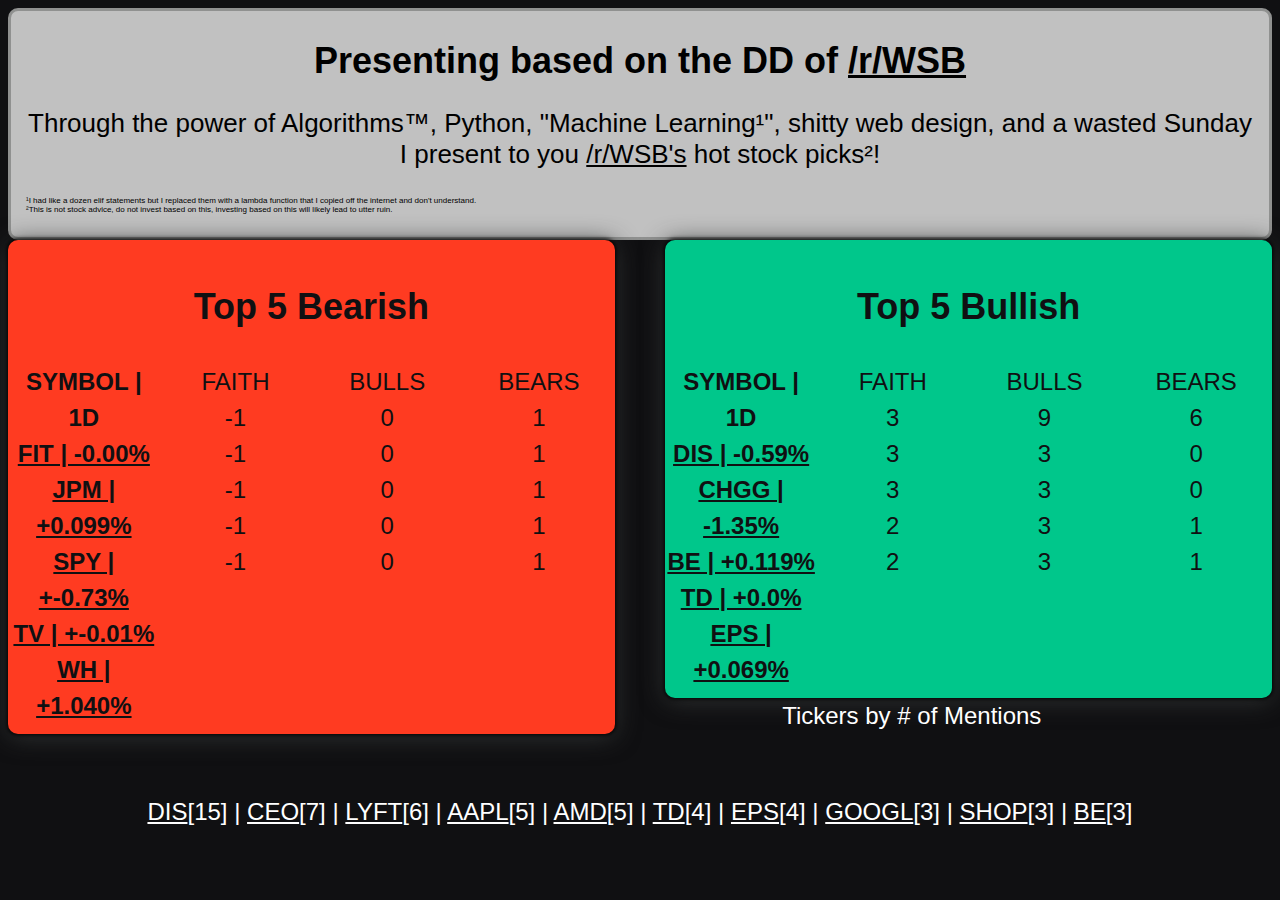
<file: index.html>
<!DOCTYPE html>
<html lang="en">
<link rel="stylesheet" type="text/css" href="stylesheet.css">
<head>
    <meta charset="UTF-8">
    <title>Wall Street Bet's Picks</title>

    <script async src="//pagead2.googlesyndication.com/pagead/js/adsbygoogle.js"></script>
    <script>
      (adsbygoogle = window.adsbygoogle || []).push({
        google_ad_client: "ca-pub-7901715217079030",
        enable_page_level_ads: true
      });
    </script>
</head>
<body>
<div id="top">
    <h1 id="presenting">Presenting based on the DD of <a href="reddit.com/r/wallstreetbets">/r/WSB</a></h1>
    <p id="description">Through the power of Algorithms™, Python, "Machine Learning¹", shitty web design, and a wasted Sunday I present to you
        <a href="https://www.youtube.com/watch?v=dQw4w9WgXcQ">/r/WSB's</a> hot stock picks²! </p>
    <p id="footnotes">
        ¹I had like a dozen elif statements but I replaced them with a lambda function that I copied off the internet and don't understand. <br>
        ²This is not stock advice, do not invest based on this, investing based on this will likely lead to utter ruin.
    </p>
</div>
<div id="puts">
    <h2>Top 5 Bearish</h2>
    <div class="Symbol">
        SYMBOL | 1D <br>
        <a target="_blank" href="https://finviz.com/quote.ashx?t=FIT">FIT | -0.00%</a><br>
        <a target="_blank" href="https://finviz.com/quote.ashx?t=JPM">JPM | +0.099%</a><br>
        <a target="_blank" href="https://finviz.com/quote.ashx?t=SPY">SPY | +-0.73%</a><br>
        <a target="_blank" href="https://finviz.com/quote.ashx?t=TV">TV | +-0.01%</a><br>
        <a target="_blank" href="https://finviz.com/quote.ashx?t=WH">WH | +1.040%</a><br>
    </div>
    <div class="Total">
        FAITH <br>
        -1 <br>
        -1 <br>
        -1 <br>
        -1 <br>
        -1 <br>
    </div>
    <div class="For">
        BULLS <br>
        0 <br>
        0 <br>
        0 <br>
        0 <br>
        0 <br>
    </div>
    <div class="Against">
        BEARS <br>
        1 <br>
        1 <br>
        1 <br>
        1 <br>
        1 <br>
    </div>
</div>
<div id="calls">
    <h2>Top 5 Bullish</h2>
    <div class="Symbol">
        SYMBOL | 1D <br>
        <a target="_blank" href="https://finviz.com/quote.ashx?t=DIS">DIS | -0.59%</a><br>
        <a target="_blank" href="https://finviz.com/quote.ashx?t=CHGG">CHGG | -1.35%</a><br>
        <a target="_blank" href="https://finviz.com/quote.ashx?t=BE">BE | +0.119%</a><br>
        <a target="_blank" href="https://finviz.com/quote.ashx?t=TD">TD | +0.0%</a><br>
        <a target="_blank" href="https://finviz.com/quote.ashx?t=EPS">EPS | +0.069%</a><br>
    </div>
    <div class="Total">
        FAITH <br>
        3 <br>
        3 <br>
        3 <br>
        2 <br>
        2 <br>
    </div>
    <div class="For">
        BULLS <br>
        9 <br>
        3 <br>
        3 <br>
        3 <br>
        3 <br>
    </div>
    <div class="Against">
        BEARS <br>
        6 <br>
        0 <br>
        0 <br>
        1 <br>
        1 <br>
    </div>
</div>
<div id="popular">
    <p id="Pop">Tickers by # of Mentions</p>
    <br>
    <a target="_blank" href="https://finviz.com/quote.ashx?t=DIS">DIS</a>[15]    |    <a target="_blank" href="https://finviz.com/quote.ashx?t=CEO">CEO</a>[7]    |    <a target="_blank" href="https://finviz.com/quote.ashx?t=LYFT">LYFT</a>[6]    |    <a target="_blank" href="https://finviz.com/quote.ashx?t=AAPL">AAPL</a>[5]    |    <a target="_blank" href="https://finviz.com/quote.ashx?t=AMD">AMD</a>[5]    |    <a target="_blank" href="https://finviz.com/quote.ashx?t=TD">TD</a>[4]    |    <a target="_blank" href="https://finviz.com/quote.ashx?t=EPS">EPS</a>[4]    |    <a target="_blank" href="https://finviz.com/quote.ashx?t=GOOGL">GOOGL</a>[3]    |    <a target="_blank" href="https://finviz.com/quote.ashx?t=SHOP">SHOP</a>[3]    |    <a target="_blank" href="https://finviz.com/quote.ashx?t=BE">BE</a>[3]
</div>
</body>
</html>
</file>
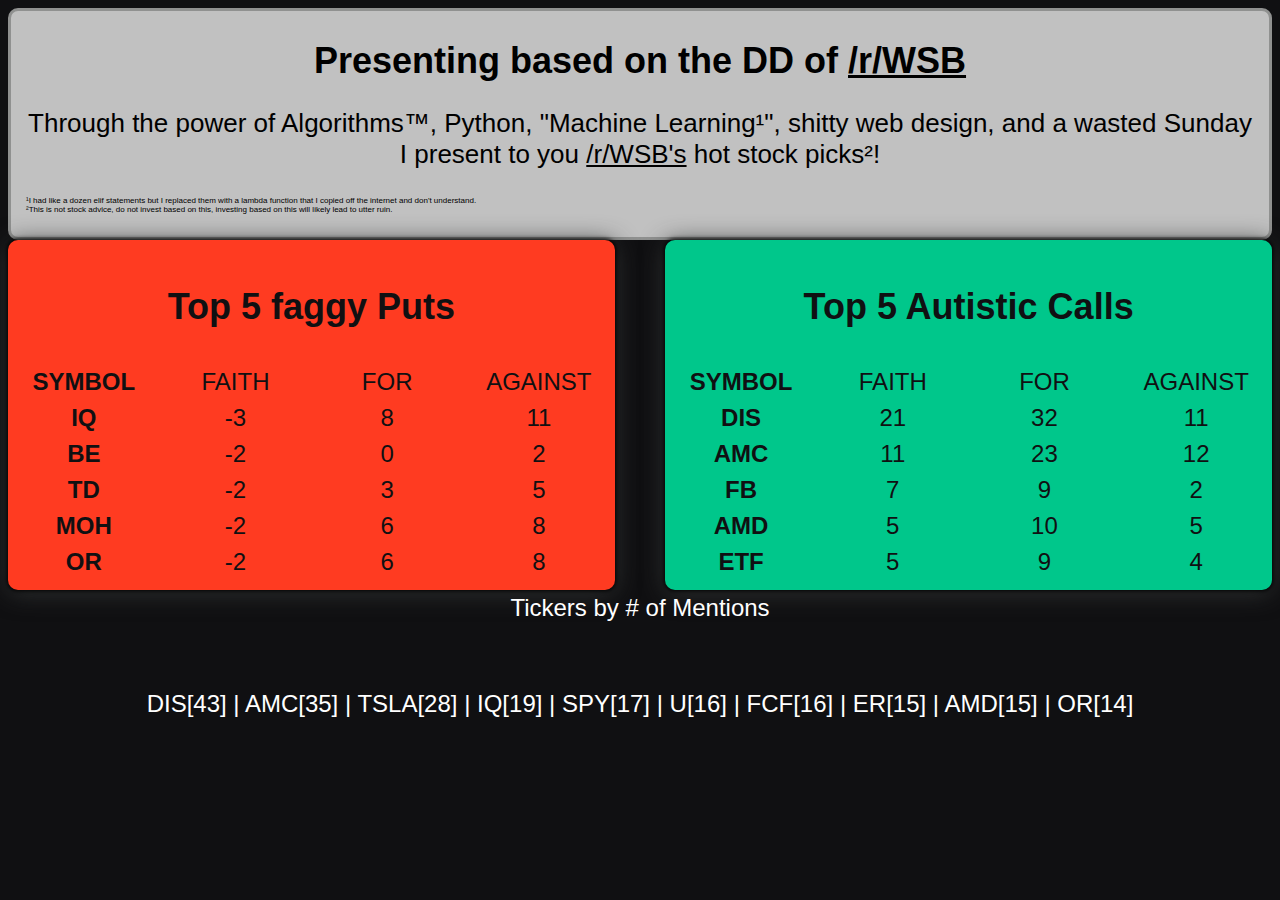
<file: rendered.html>
<!DOCTYPE html>
<html lang="en">
<link rel="stylesheet" type="text/css" href="stylesheet.css">
<head>
    <meta charset="UTF-8">
    <title>Wall Street Bet's Picks</title>
</head>
<body>
<div id="top">
    <h1 id="presenting">Presenting based on the DD of <a href="reddit.com/r/wallstreetbets">/r/WSB</a></h1>
    <p id="description">Through the power of Algorithms™, Python, "Machine Learning¹", shitty web design, and a wasted Sunday I present to you
        <a href="https://www.youtube.com/watch?v=dQw4w9WgXcQ">/r/WSB's</a> hot stock picks²! </p>
    <p id="footnotes">
        ¹I had like a dozen elif statements but I replaced them with a lambda function that I copied off the internet and don't understand. <br>
        ²This is not stock advice, do not invest based on this, investing based on this will likely lead to utter ruin.
    </p>
</div>
<div id="puts">
    <h2>Top 5 faggy Puts</h2>
    <div class="Symbol">
        SYMBOL <br>
        IQ <br>
        BE <br>
        TD <br>
        MOH <br>
        OR <br>
    </div>
    <div class="Total">
        FAITH <br>
        -3 <br>
        -2 <br>
        -2 <br>
        -2 <br>
        -2 <br>
    </div>
    <div class="For">
        FOR <br>
        8 <br>
        0 <br>
        3 <br>
        6 <br>
        6 <br>
    </div>
    <div class="Against">
        AGAINST <br>
        11 <br>
        2 <br>
        5 <br>
        8 <br>
        8 <br>
    </div>
</div>
<div id="calls">
    <h2>Top 5 Autistic Calls</h2>
    <div class="Symbol">
        SYMBOL <br>
        DIS <br>
        AMC <br>
        FB <br>
        AMD <br>
        ETF <br>
    </div>
    <div class="Total">
        FAITH <br>
        21 <br>
        11 <br>
        7 <br>
        5 <br>
        5 <br>
    </div>
    <div class="For">
        FOR <br>
        32 <br>
        23 <br>
        9 <br>
        10 <br>
        9 <br>
    </div>
    <div class="Against">
        AGAINST <br>
        11 <br>
        12 <br>
        2 <br>
        5 <br>
        4 <br>
    </div>
</div>
<div id="popular">
    <p id="Pop">Tickers by # of Mentions</p>
    <br>
    DIS[43]    |    AMC[35]    |    TSLA[28]    |    IQ[19]    |    SPY[17]    |    U[16]    |    FCF[16]    |    ER[15]    |    AMD[15]    |    OR[14]
</div>
</body>
</html>
</file>
<file: stylesheet.css>
body {
    background: #101012;
    font-family: sans-serif;
}

a{
    color: inherit;
}

#top {
float: top;
text-align: center;
background: #C1C1C1;
border: 3px solid #909190;
border-radius: 10px;
padding: 5px 15px 15px 15px;
}

#presenting {
font-size: 36px;
}

#description {
font-size: 26px;
}

#footnotes {
    font-size: 8px;
    text-align: left;
}

#puts {
    font-size: 24px;
    float: left;
    width: 48%;
    text-align: center;
    border-radius: 10px;
    line-height: 1.5;
    padding: 10px 0;
    background: #FF3B21;
    color: #101012;
    box-shadow: 0 0 4px 1px rgba(0, 0, 0, 1.0), 0 3px 24px rgba(48, 51, 51, 1.0);
}

#calls {
    font-size: 24px;
    float: right;
    width: 48%;
    text-align: center;
    border-radius: 10px;
    line-height: 1.5;
    padding: 10px 0;
    background: #00C78B;
    color: #101012;
    box-shadow: 0 0 4px 1px rgba(0, 0, 0, 1.0), 0 3px 24px rgba(48, 51, 51, 1.0);
}

.Symbol {
    float: left;
    width: 25%;
    font-weight: bold;
}

.Total {
    float: left;
    width: 25%;
}

.For {
    float: left;
    width: 25%;
}

.Against {
    float: left;
    width: 25%;
}

#popular {
    margin: auto;
    width: 90%;
    text-align: center;
    line-height: 1.5;
    padding-bottom: 20px;
    color: white;
    left: 5%;
    font-size: 24px;
}

#pop {
    color: white;
    font-size: 16px;
    padding-top: 20px;
    margin-top: 20px;
}
</file>
